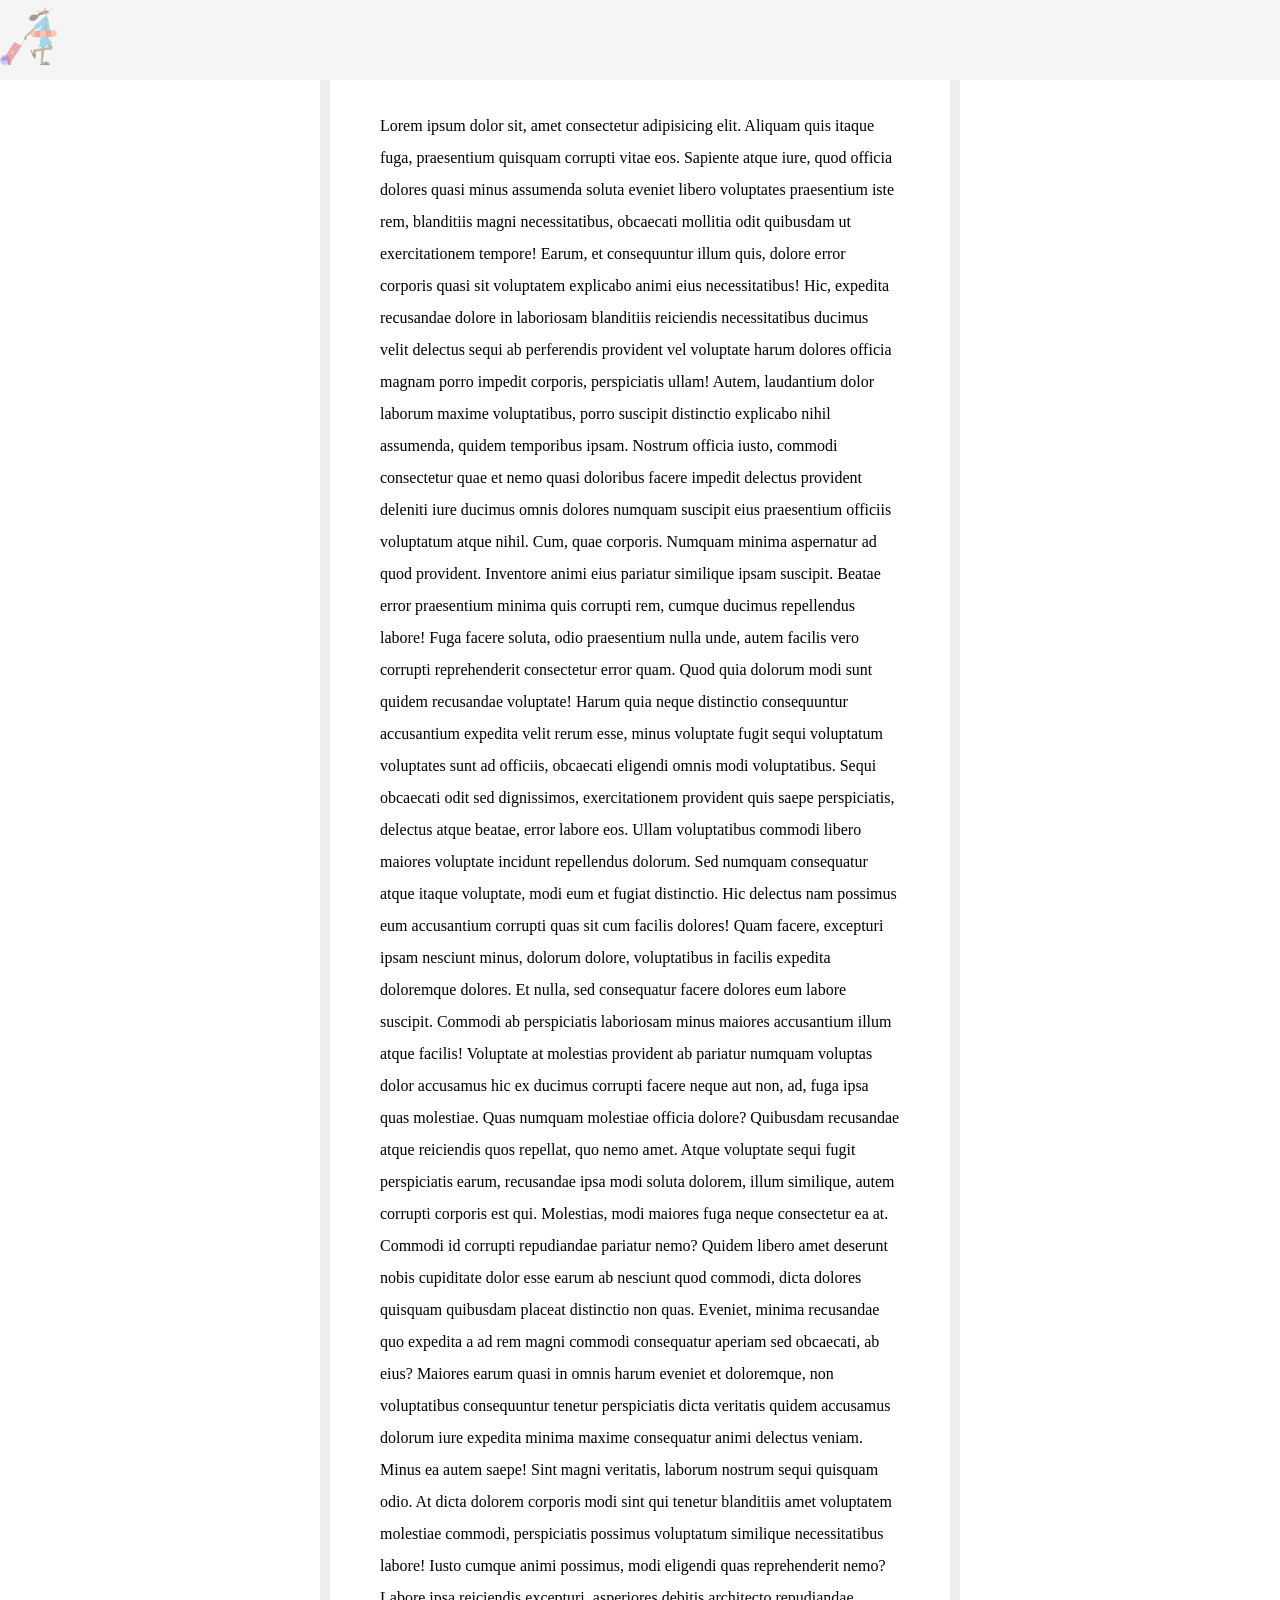
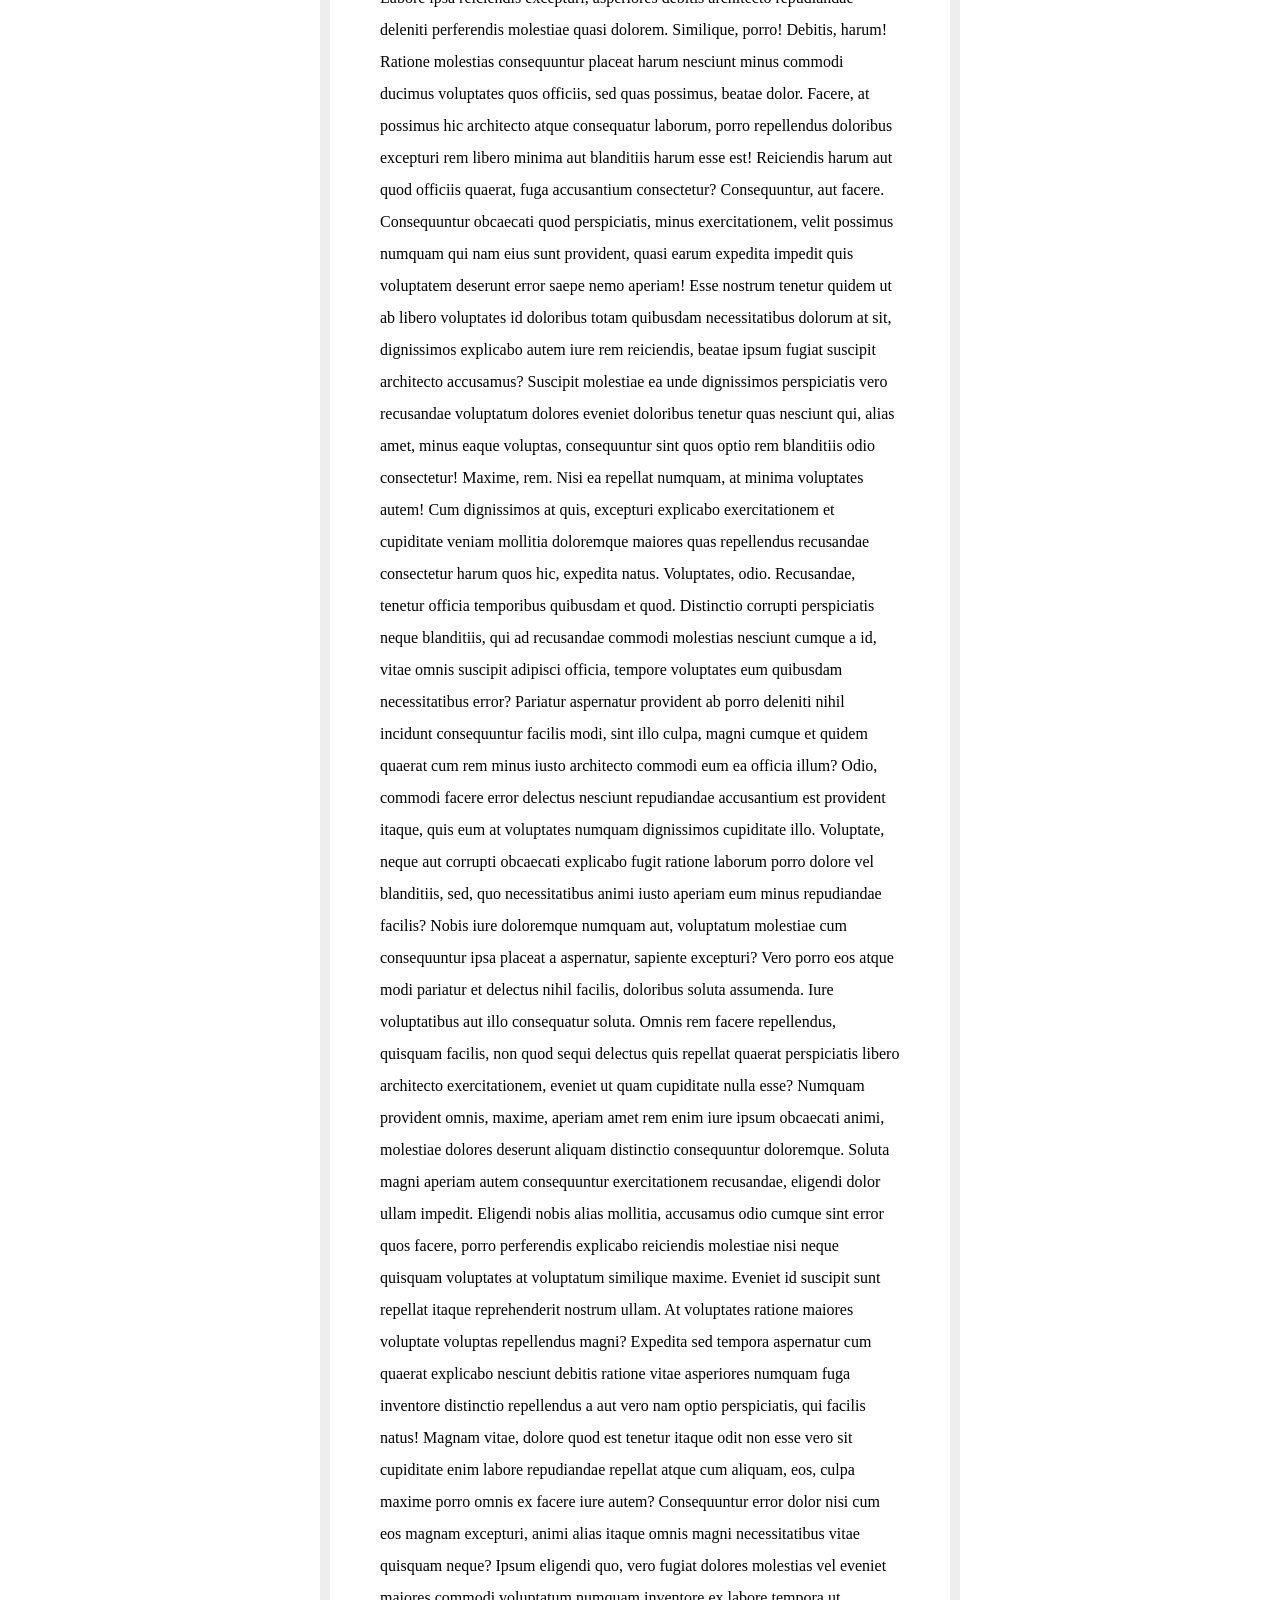
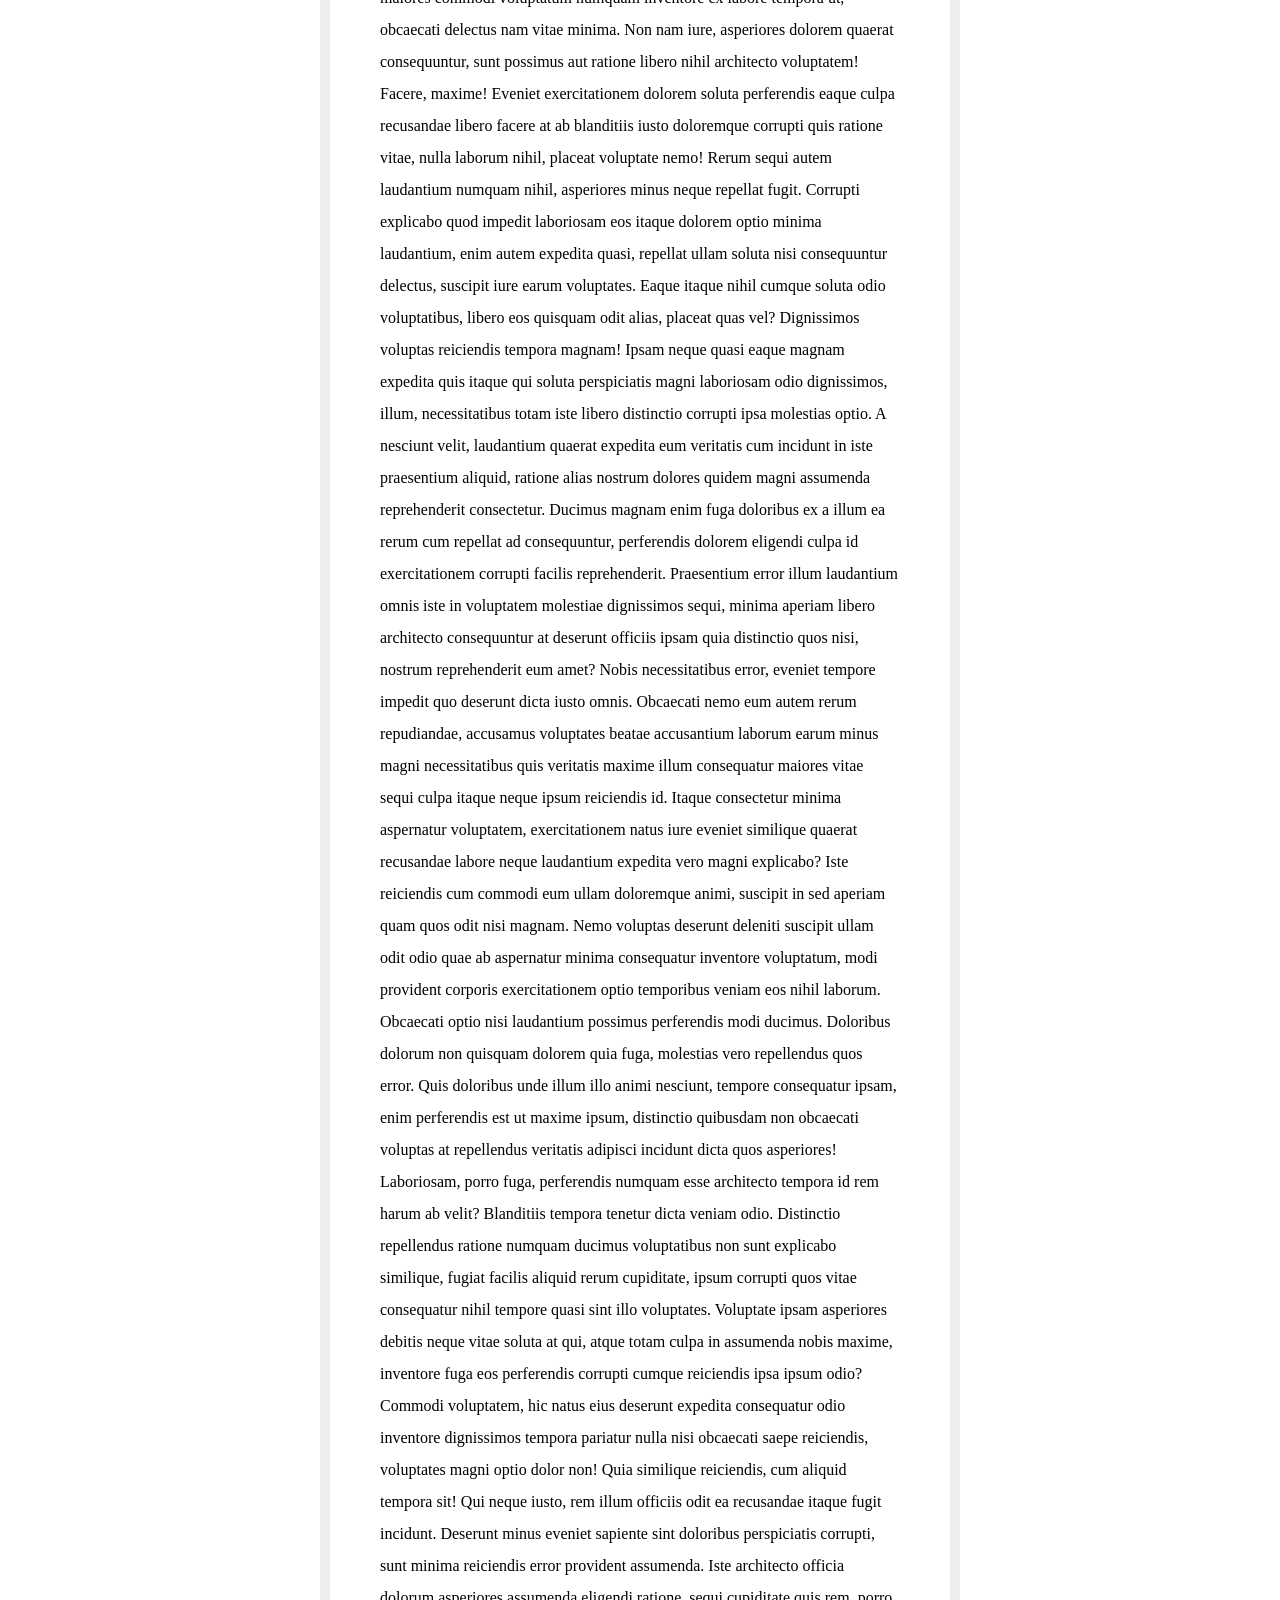
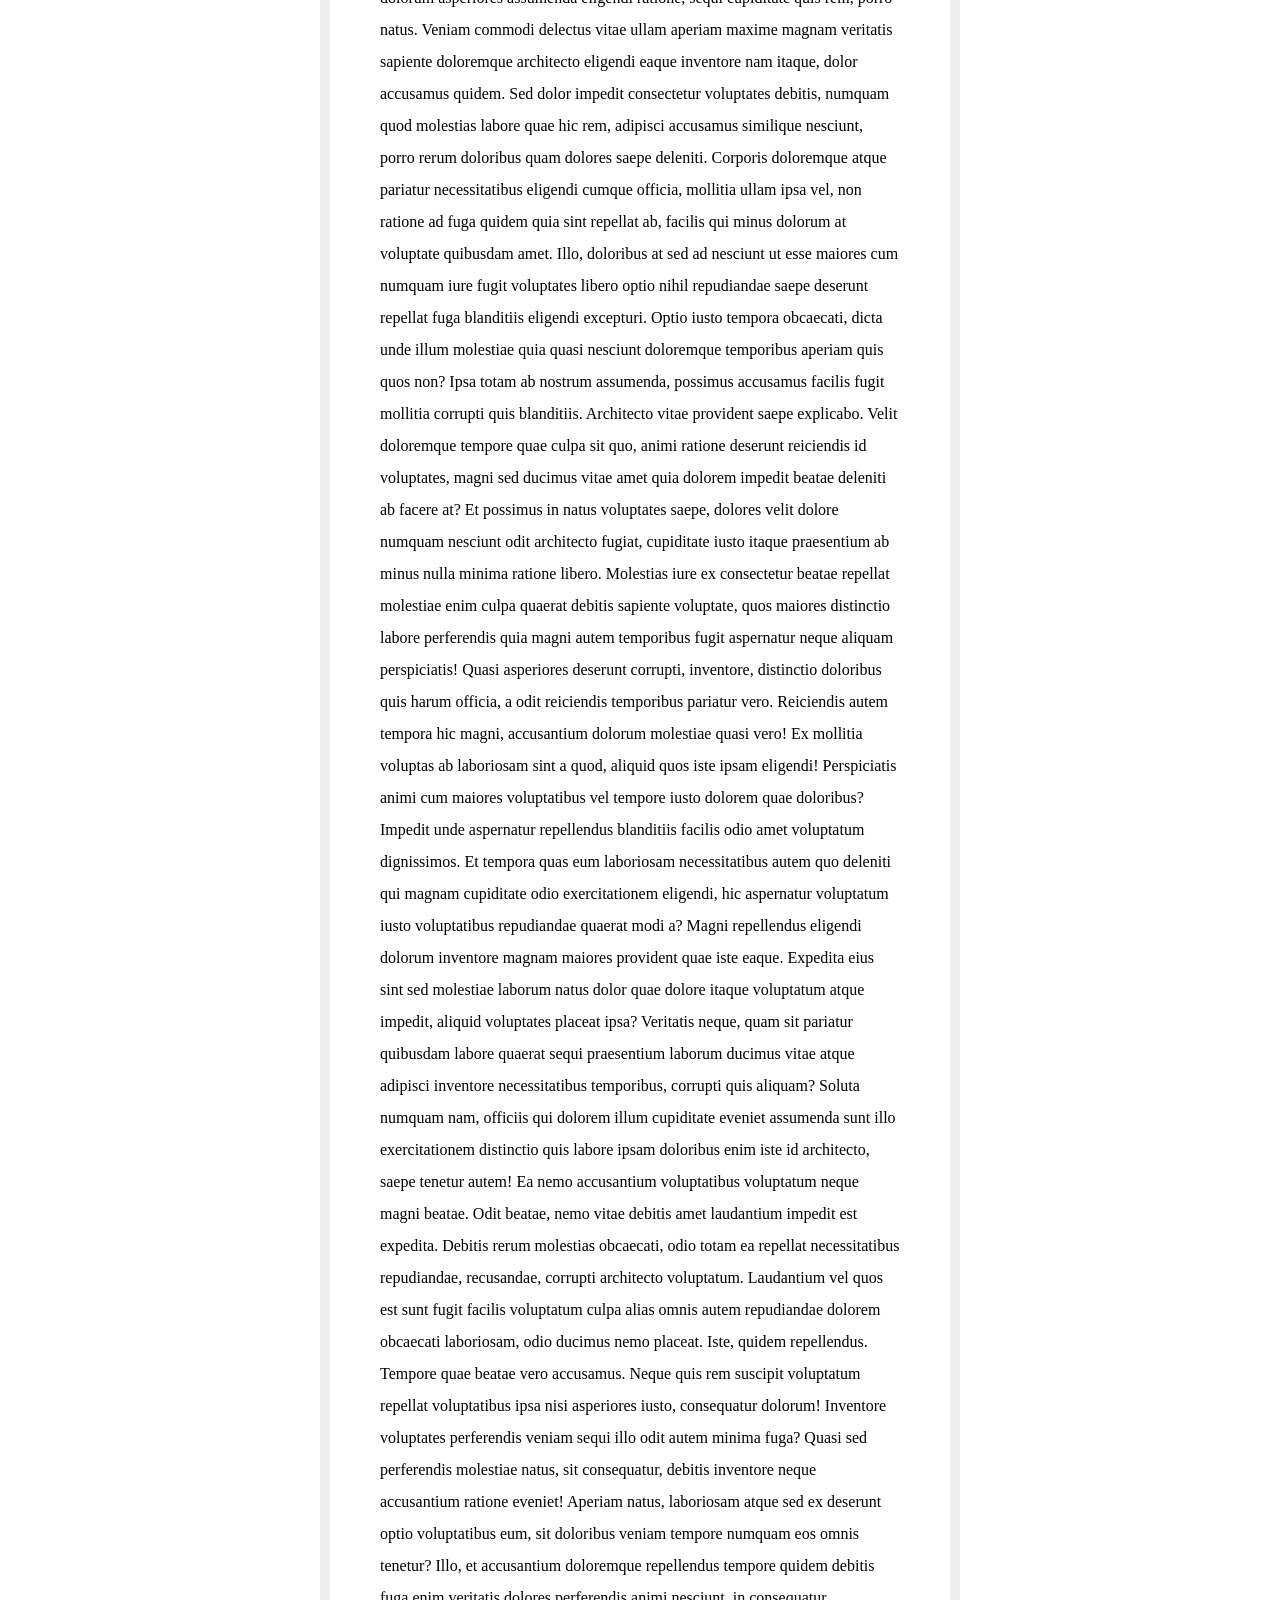
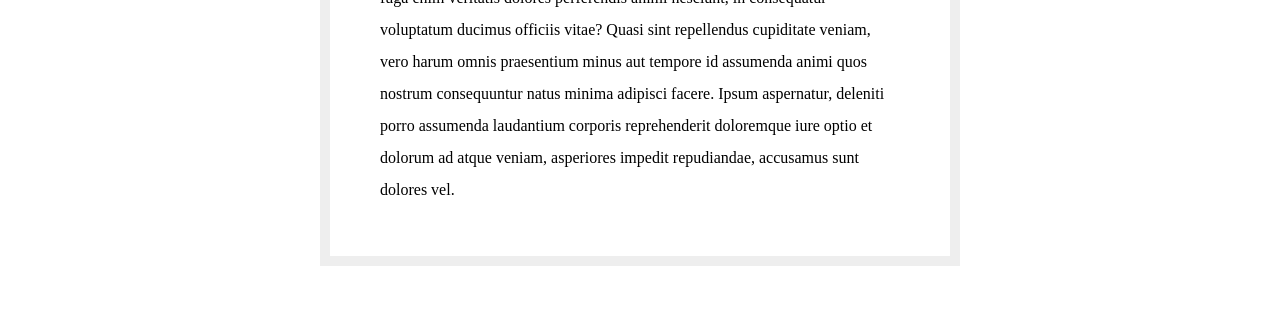
<file: 01-언니가 간다/index.html>
<!DOCTYPE html>
<html lang="ko">
  <head>
    <meta charset="UTF-8" />
    <meta name="viewport" content="width=device-width, initial-scale=1.0" />
    <title>progress bar</title>
    <link rel="stylesheet" href="./css/style.css" />
    <script src="./js/jquery-3.3.1.min.js"></script>
    <script src="./js/script.js"></script>
  </head>
  <body>
    <div class="progress">
      <div class="girl"></div>
      <div class="puppy"></div>
    </div>

    <div class="wrap">
      <p>
        Lorem ipsum dolor sit, amet consectetur adipisicing elit. Aliquam quis itaque fuga, praesentium quisquam
        corrupti vitae eos. Sapiente atque iure, quod officia dolores quasi minus assumenda soluta eveniet libero
        voluptates praesentium iste rem, blanditiis magni necessitatibus, obcaecati mollitia odit quibusdam ut
        exercitationem tempore! Earum, et consequuntur illum quis, dolore error corporis quasi sit voluptatem explicabo
        animi eius necessitatibus! Hic, expedita recusandae dolore in laboriosam blanditiis reiciendis necessitatibus
        ducimus velit delectus sequi ab perferendis provident vel voluptate harum dolores officia magnam porro impedit
        corporis, perspiciatis ullam! Autem, laudantium dolor laborum maxime voluptatibus, porro suscipit distinctio
        explicabo nihil assumenda, quidem temporibus ipsam. Nostrum officia iusto, commodi consectetur quae et nemo
        quasi doloribus facere impedit delectus provident deleniti iure ducimus omnis dolores numquam suscipit eius
        praesentium officiis voluptatum atque nihil. Cum, quae corporis. Numquam minima aspernatur ad quod provident.
        Inventore animi eius pariatur similique ipsam suscipit. Beatae error praesentium minima quis corrupti rem,
        cumque ducimus repellendus labore! Fuga facere soluta, odio praesentium nulla unde, autem facilis vero corrupti
        reprehenderit consectetur error quam. Quod quia dolorum modi sunt quidem recusandae voluptate! Harum quia neque
        distinctio consequuntur accusantium expedita velit rerum esse, minus voluptate fugit sequi voluptatum voluptates
        sunt ad officiis, obcaecati eligendi omnis modi voluptatibus. Sequi obcaecati odit sed dignissimos,
        exercitationem provident quis saepe perspiciatis, delectus atque beatae, error labore eos. Ullam voluptatibus
        commodi libero maiores voluptate incidunt repellendus dolorum. Sed numquam consequatur atque itaque voluptate,
        modi eum et fugiat distinctio. Hic delectus nam possimus eum accusantium corrupti quas sit cum facilis dolores!
        Quam facere, excepturi ipsam nesciunt minus, dolorum dolore, voluptatibus in facilis expedita doloremque
        dolores. Et nulla, sed consequatur facere dolores eum labore suscipit. Commodi ab perspiciatis laboriosam minus
        maiores accusantium illum atque facilis! Voluptate at molestias provident ab pariatur numquam voluptas dolor
        accusamus hic ex ducimus corrupti facere neque aut non, ad, fuga ipsa quas molestiae. Quas numquam molestiae
        officia dolore? Quibusdam recusandae atque reiciendis quos repellat, quo nemo amet. Atque voluptate sequi fugit
        perspiciatis earum, recusandae ipsa modi soluta dolorem, illum similique, autem corrupti corporis est qui.
        Molestias, modi maiores fuga neque consectetur ea at. Commodi id corrupti repudiandae pariatur nemo? Quidem
        libero amet deserunt nobis cupiditate dolor esse earum ab nesciunt quod commodi, dicta dolores quisquam
        quibusdam placeat distinctio non quas. Eveniet, minima recusandae quo expedita a ad rem magni commodi
        consequatur aperiam sed obcaecati, ab eius? Maiores earum quasi in omnis harum eveniet et doloremque, non
        voluptatibus consequuntur tenetur perspiciatis dicta veritatis quidem accusamus dolorum iure expedita minima
        maxime consequatur animi delectus veniam. Minus ea autem saepe! Sint magni veritatis, laborum nostrum sequi
        quisquam odio. At dicta dolorem corporis modi sint qui tenetur blanditiis amet voluptatem molestiae commodi,
        perspiciatis possimus voluptatum similique necessitatibus labore! Iusto cumque animi possimus, modi eligendi
        quas reprehenderit nemo? Labore ipsa reiciendis excepturi, asperiores debitis architecto repudiandae deleniti
        perferendis molestiae quasi dolorem. Similique, porro! Debitis, harum! Ratione molestias consequuntur placeat
        harum nesciunt minus commodi ducimus voluptates quos officiis, sed quas possimus, beatae dolor. Facere, at
        possimus hic architecto atque consequatur laborum, porro repellendus doloribus excepturi rem libero minima aut
        blanditiis harum esse est! Reiciendis harum aut quod officiis quaerat, fuga accusantium consectetur?
        Consequuntur, aut facere. Consequuntur obcaecati quod perspiciatis, minus exercitationem, velit possimus numquam
        qui nam eius sunt provident, quasi earum expedita impedit quis voluptatem deserunt error saepe nemo aperiam!
        Esse nostrum tenetur quidem ut ab libero voluptates id doloribus totam quibusdam necessitatibus dolorum at sit,
        dignissimos explicabo autem iure rem reiciendis, beatae ipsum fugiat suscipit architecto accusamus? Suscipit
        molestiae ea unde dignissimos perspiciatis vero recusandae voluptatum dolores eveniet doloribus tenetur quas
        nesciunt qui, alias amet, minus eaque voluptas, consequuntur sint quos optio rem blanditiis odio consectetur!
        Maxime, rem. Nisi ea repellat numquam, at minima voluptates autem! Cum dignissimos at quis, excepturi explicabo
        exercitationem et cupiditate veniam mollitia doloremque maiores quas repellendus recusandae consectetur harum
        quos hic, expedita natus. Voluptates, odio. Recusandae, tenetur officia temporibus quibusdam et quod. Distinctio
        corrupti perspiciatis neque blanditiis, qui ad recusandae commodi molestias nesciunt cumque a id, vitae omnis
        suscipit adipisci officia, tempore voluptates eum quibusdam necessitatibus error? Pariatur aspernatur provident
        ab porro deleniti nihil incidunt consequuntur facilis modi, sint illo culpa, magni cumque et quidem quaerat cum
        rem minus iusto architecto commodi eum ea officia illum? Odio, commodi facere error delectus nesciunt
        repudiandae accusantium est provident itaque, quis eum at voluptates numquam dignissimos cupiditate illo.
        Voluptate, neque aut corrupti obcaecati explicabo fugit ratione laborum porro dolore vel blanditiis, sed, quo
        necessitatibus animi iusto aperiam eum minus repudiandae facilis? Nobis iure doloremque numquam aut, voluptatum
        molestiae cum consequuntur ipsa placeat a aspernatur, sapiente excepturi? Vero porro eos atque modi pariatur et
        delectus nihil facilis, doloribus soluta assumenda. Iure voluptatibus aut illo consequatur soluta. Omnis rem
        facere repellendus, quisquam facilis, non quod sequi delectus quis repellat quaerat perspiciatis libero
        architecto exercitationem, eveniet ut quam cupiditate nulla esse? Numquam provident omnis, maxime, aperiam amet
        rem enim iure ipsum obcaecati animi, molestiae dolores deserunt aliquam distinctio consequuntur doloremque.
        Soluta magni aperiam autem consequuntur exercitationem recusandae, eligendi dolor ullam impedit. Eligendi nobis
        alias mollitia, accusamus odio cumque sint error quos facere, porro perferendis explicabo reiciendis molestiae
        nisi neque quisquam voluptates at voluptatum similique maxime. Eveniet id suscipit sunt repellat itaque
        reprehenderit nostrum ullam. At voluptates ratione maiores voluptate voluptas repellendus magni? Expedita sed
        tempora aspernatur cum quaerat explicabo nesciunt debitis ratione vitae asperiores numquam fuga inventore
        distinctio repellendus a aut vero nam optio perspiciatis, qui facilis natus! Magnam vitae, dolore quod est
        tenetur itaque odit non esse vero sit cupiditate enim labore repudiandae repellat atque cum aliquam, eos, culpa
        maxime porro omnis ex facere iure autem? Consequuntur error dolor nisi cum eos magnam excepturi, animi alias
        itaque omnis magni necessitatibus vitae quisquam neque? Ipsum eligendi quo, vero fugiat dolores molestias vel
        eveniet maiores commodi voluptatum numquam inventore ex labore tempora ut, obcaecati delectus nam vitae minima.
        Non nam iure, asperiores dolorem quaerat consequuntur, sunt possimus aut ratione libero nihil architecto
        voluptatem! Facere, maxime! Eveniet exercitationem dolorem soluta perferendis eaque culpa recusandae libero
        facere at ab blanditiis iusto doloremque corrupti quis ratione vitae, nulla laborum nihil, placeat voluptate
        nemo! Rerum sequi autem laudantium numquam nihil, asperiores minus neque repellat fugit. Corrupti explicabo quod
        impedit laboriosam eos itaque dolorem optio minima laudantium, enim autem expedita quasi, repellat ullam soluta
        nisi consequuntur delectus, suscipit iure earum voluptates. Eaque itaque nihil cumque soluta odio voluptatibus,
        libero eos quisquam odit alias, placeat quas vel? Dignissimos voluptas reiciendis tempora magnam! Ipsam neque
        quasi eaque magnam expedita quis itaque qui soluta perspiciatis magni laboriosam odio dignissimos, illum,
        necessitatibus totam iste libero distinctio corrupti ipsa molestias optio. A nesciunt velit, laudantium quaerat
        expedita eum veritatis cum incidunt in iste praesentium aliquid, ratione alias nostrum dolores quidem magni
        assumenda reprehenderit consectetur. Ducimus magnam enim fuga doloribus ex a illum ea rerum cum repellat ad
        consequuntur, perferendis dolorem eligendi culpa id exercitationem corrupti facilis reprehenderit. Praesentium
        error illum laudantium omnis iste in voluptatem molestiae dignissimos sequi, minima aperiam libero architecto
        consequuntur at deserunt officiis ipsam quia distinctio quos nisi, nostrum reprehenderit eum amet? Nobis
        necessitatibus error, eveniet tempore impedit quo deserunt dicta iusto omnis. Obcaecati nemo eum autem rerum
        repudiandae, accusamus voluptates beatae accusantium laborum earum minus magni necessitatibus quis veritatis
        maxime illum consequatur maiores vitae sequi culpa itaque neque ipsum reiciendis id. Itaque consectetur minima
        aspernatur voluptatem, exercitationem natus iure eveniet similique quaerat recusandae labore neque laudantium
        expedita vero magni explicabo? Iste reiciendis cum commodi eum ullam doloremque animi, suscipit in sed aperiam
        quam quos odit nisi magnam. Nemo voluptas deserunt deleniti suscipit ullam odit odio quae ab aspernatur minima
        consequatur inventore voluptatum, modi provident corporis exercitationem optio temporibus veniam eos nihil
        laborum. Obcaecati optio nisi laudantium possimus perferendis modi ducimus. Doloribus dolorum non quisquam
        dolorem quia fuga, molestias vero repellendus quos error. Quis doloribus unde illum illo animi nesciunt, tempore
        consequatur ipsam, enim perferendis est ut maxime ipsum, distinctio quibusdam non obcaecati voluptas at
        repellendus veritatis adipisci incidunt dicta quos asperiores! Laboriosam, porro fuga, perferendis numquam esse
        architecto tempora id rem harum ab velit? Blanditiis tempora tenetur dicta veniam odio. Distinctio repellendus
        ratione numquam ducimus voluptatibus non sunt explicabo similique, fugiat facilis aliquid rerum cupiditate,
        ipsum corrupti quos vitae consequatur nihil tempore quasi sint illo voluptates. Voluptate ipsam asperiores
        debitis neque vitae soluta at qui, atque totam culpa in assumenda nobis maxime, inventore fuga eos perferendis
        corrupti cumque reiciendis ipsa ipsum odio? Commodi voluptatem, hic natus eius deserunt expedita consequatur
        odio inventore dignissimos tempora pariatur nulla nisi obcaecati saepe reiciendis, voluptates magni optio dolor
        non! Quia similique reiciendis, cum aliquid tempora sit! Qui neque iusto, rem illum officiis odit ea recusandae
        itaque fugit incidunt. Deserunt minus eveniet sapiente sint doloribus perspiciatis corrupti, sunt minima
        reiciendis error provident assumenda. Iste architecto officia dolorum asperiores assumenda eligendi ratione,
        sequi cupiditate quis rem, porro natus. Veniam commodi delectus vitae ullam aperiam maxime magnam veritatis
        sapiente doloremque architecto eligendi eaque inventore nam itaque, dolor accusamus quidem. Sed dolor impedit
        consectetur voluptates debitis, numquam quod molestias labore quae hic rem, adipisci accusamus similique
        nesciunt, porro rerum doloribus quam dolores saepe deleniti. Corporis doloremque atque pariatur necessitatibus
        eligendi cumque officia, mollitia ullam ipsa vel, non ratione ad fuga quidem quia sint repellat ab, facilis qui
        minus dolorum at voluptate quibusdam amet. Illo, doloribus at sed ad nesciunt ut esse maiores cum numquam iure
        fugit voluptates libero optio nihil repudiandae saepe deserunt repellat fuga blanditiis eligendi excepturi.
        Optio iusto tempora obcaecati, dicta unde illum molestiae quia quasi nesciunt doloremque temporibus aperiam quis
        quos non? Ipsa totam ab nostrum assumenda, possimus accusamus facilis fugit mollitia corrupti quis blanditiis.
        Architecto vitae provident saepe explicabo. Velit doloremque tempore quae culpa sit quo, animi ratione deserunt
        reiciendis id voluptates, magni sed ducimus vitae amet quia dolorem impedit beatae deleniti ab facere at? Et
        possimus in natus voluptates saepe, dolores velit dolore numquam nesciunt odit architecto fugiat, cupiditate
        iusto itaque praesentium ab minus nulla minima ratione libero. Molestias iure ex consectetur beatae repellat
        molestiae enim culpa quaerat debitis sapiente voluptate, quos maiores distinctio labore perferendis quia magni
        autem temporibus fugit aspernatur neque aliquam perspiciatis! Quasi asperiores deserunt corrupti, inventore,
        distinctio doloribus quis harum officia, a odit reiciendis temporibus pariatur vero. Reiciendis autem tempora
        hic magni, accusantium dolorum molestiae quasi vero! Ex mollitia voluptas ab laboriosam sint a quod, aliquid
        quos iste ipsam eligendi! Perspiciatis animi cum maiores voluptatibus vel tempore iusto dolorem quae doloribus?
        Impedit unde aspernatur repellendus blanditiis facilis odio amet voluptatum dignissimos. Et tempora quas eum
        laboriosam necessitatibus autem quo deleniti qui magnam cupiditate odio exercitationem eligendi, hic aspernatur
        voluptatum iusto voluptatibus repudiandae quaerat modi a? Magni repellendus eligendi dolorum inventore magnam
        maiores provident quae iste eaque. Expedita eius sint sed molestiae laborum natus dolor quae dolore itaque
        voluptatum atque impedit, aliquid voluptates placeat ipsa? Veritatis neque, quam sit pariatur quibusdam labore
        quaerat sequi praesentium laborum ducimus vitae atque adipisci inventore necessitatibus temporibus, corrupti
        quis aliquam? Soluta numquam nam, officiis qui dolorem illum cupiditate eveniet assumenda sunt illo
        exercitationem distinctio quis labore ipsam doloribus enim iste id architecto, saepe tenetur autem! Ea nemo
        accusantium voluptatibus voluptatum neque magni beatae. Odit beatae, nemo vitae debitis amet laudantium impedit
        est expedita. Debitis rerum molestias obcaecati, odio totam ea repellat necessitatibus repudiandae, recusandae,
        corrupti architecto voluptatum. Laudantium vel quos est sunt fugit facilis voluptatum culpa alias omnis autem
        repudiandae dolorem obcaecati laboriosam, odio ducimus nemo placeat. Iste, quidem repellendus. Tempore quae
        beatae vero accusamus. Neque quis rem suscipit voluptatum repellat voluptatibus ipsa nisi asperiores iusto,
        consequatur dolorum! Inventore voluptates perferendis veniam sequi illo odit autem minima fuga? Quasi sed
        perferendis molestiae natus, sit consequatur, debitis inventore neque accusantium ratione eveniet! Aperiam
        natus, laboriosam atque sed ex deserunt optio voluptatibus eum, sit doloribus veniam tempore numquam eos omnis
        tenetur? Illo, et accusantium doloremque repellendus tempore quidem debitis fuga enim veritatis dolores
        perferendis animi nesciunt, in consequatur voluptatum ducimus officiis vitae? Quasi sint repellendus cupiditate
        veniam, vero harum omnis praesentium minus aut tempore id assumenda animi quos nostrum consequuntur natus minima
        adipisci facere. Ipsum aspernatur, deleniti porro assumenda laudantium corporis reprehenderit doloremque iure
        optio et dolorum ad atque veniam, asperiores impedit repudiandae, accusamus sunt dolores vel.
      </p>
    </div>
  </body>
</html>
</file>
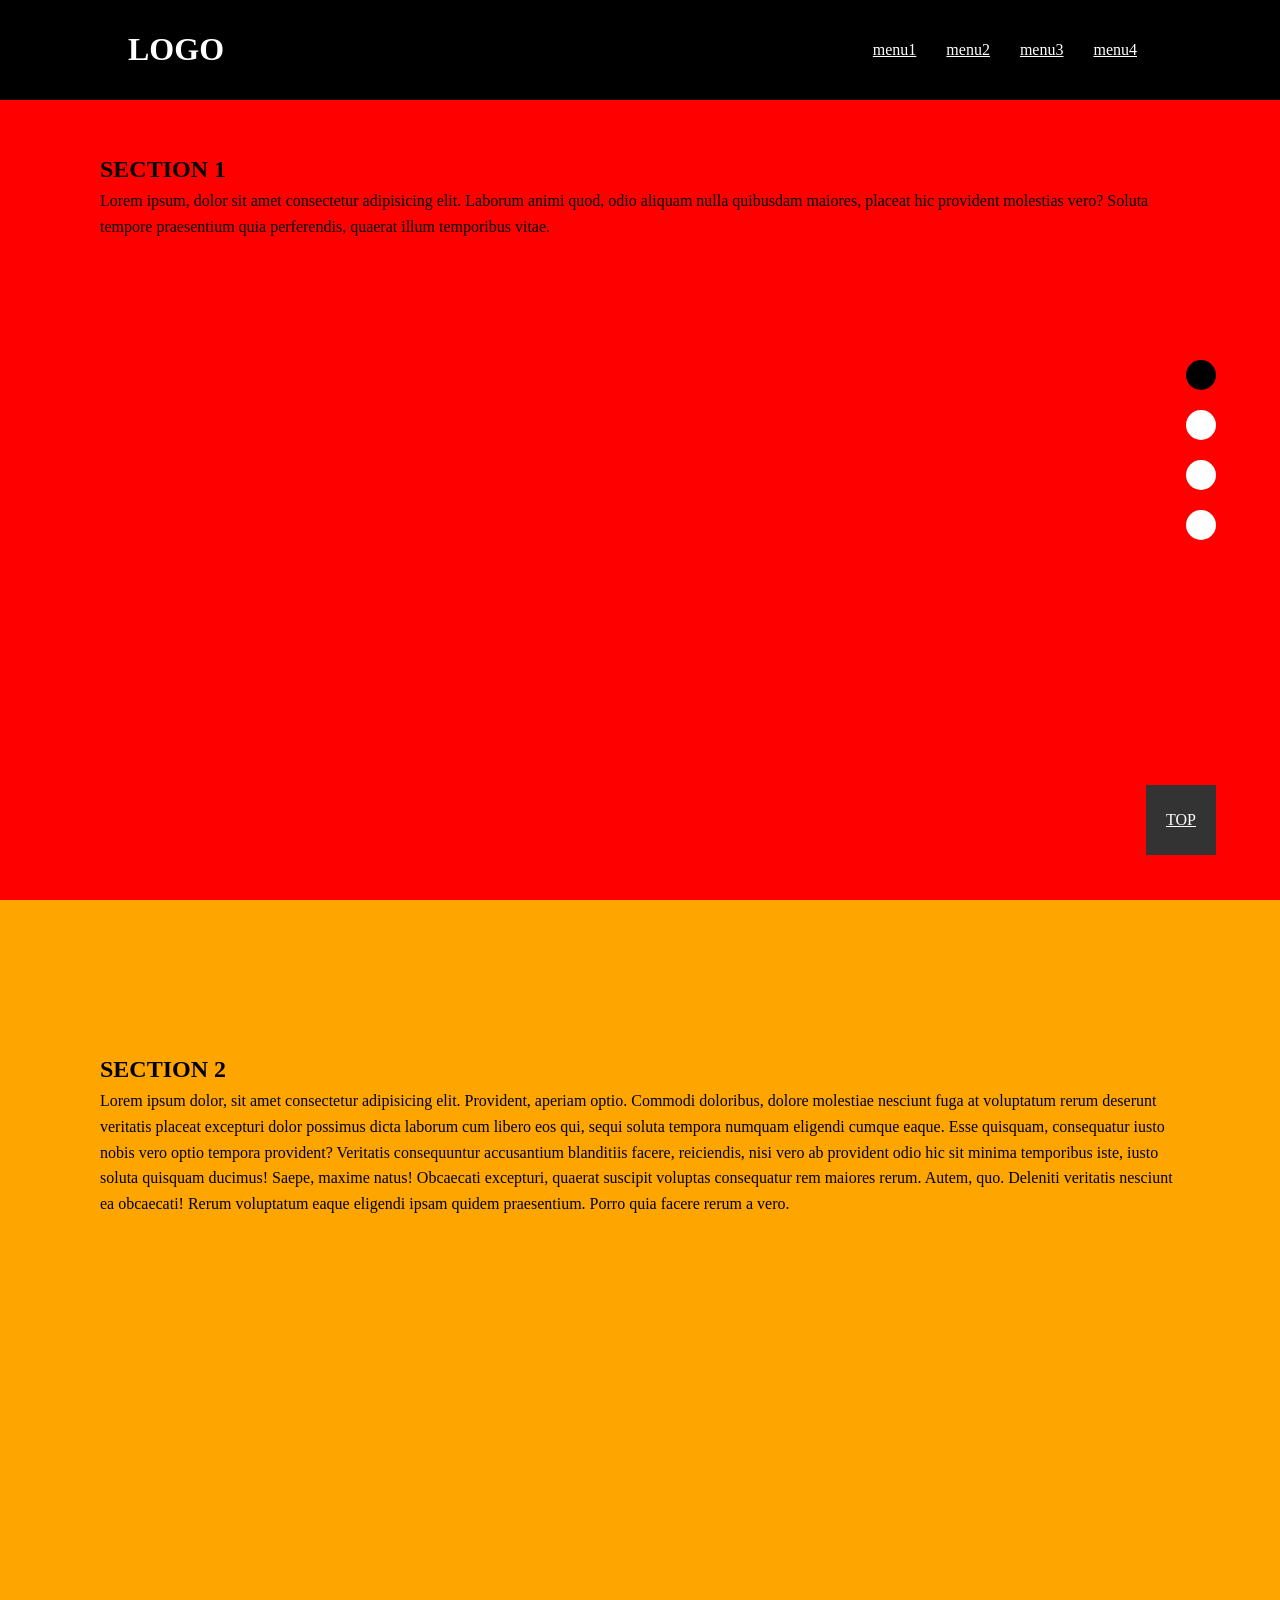
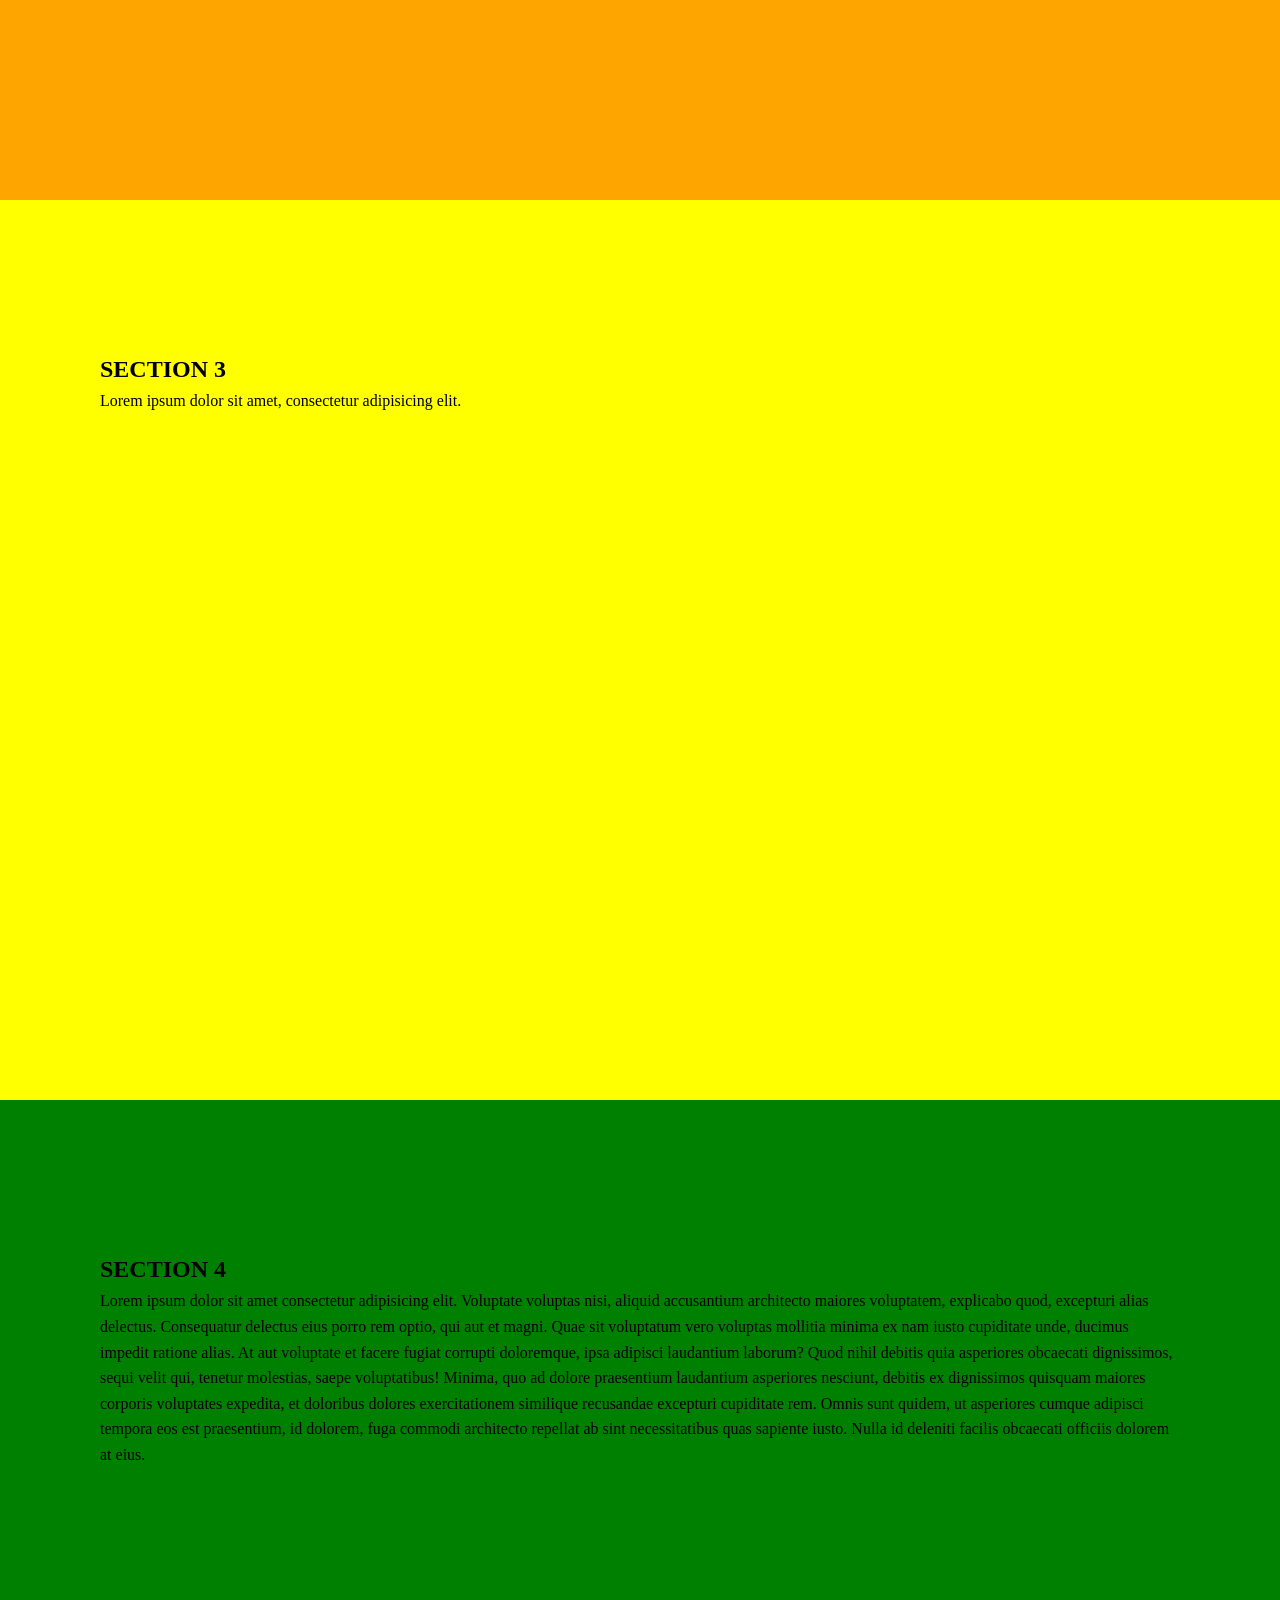
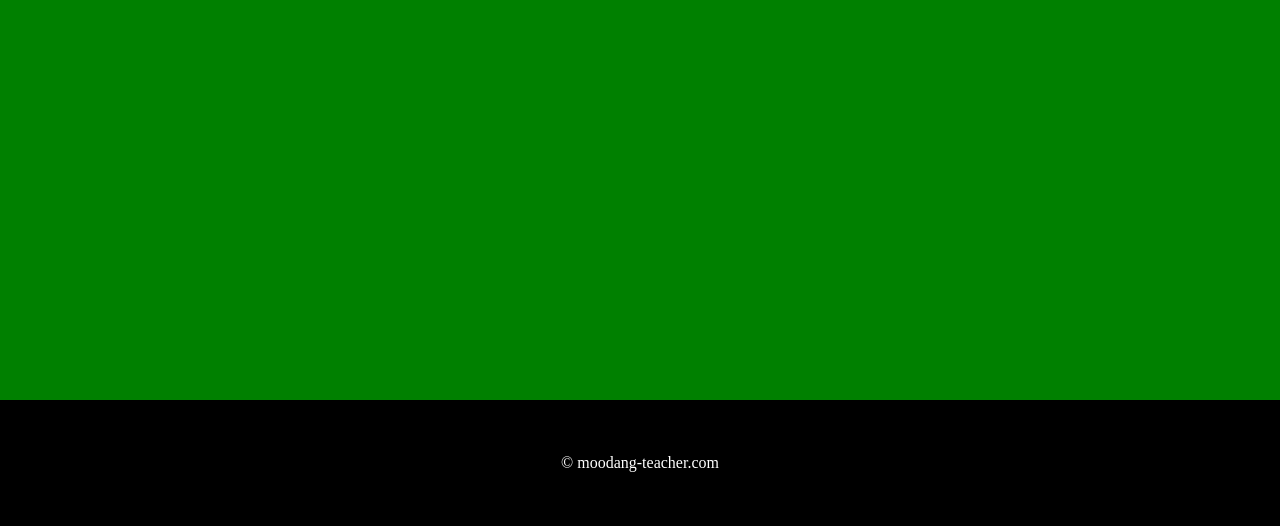
<file: 02-fullpage/index.html>
<!DOCTYPE html>
<html lang="ko">
  <head>
    <meta charset="UTF-8" />
    <meta http-equiv="X-UA-Compatible" content="IE=edge" />
    <meta name="viewport" content="width=device-width, initial-scale=1.0" />
    <title>전체창 이동</title>
    <link rel="stylesheet" href="./css/style.css" />
    <script src="./js/jquery-3.3.1.min.js"></script>
    <script src="./js/script.js"></script>
  </head>

  <body>
    <header>
      <div class="inner">
        <nav>
          <h1 class="logo">LOGO</h1>
          <ul class="gnb">
            <li><a href="#">menu1</a></li>
            <li><a href="#">menu2</a></li>
            <li><a href="#">menu3</a></li>
            <li><a href="#">menu4</a></li>
          </ul>
        </nav>
      </div>
    </header>

    <main>
      <ul class="indicator">
        <li><a href="#">1</a></li>
        <li><a href="#">2</a></li>
        <li><a href="#">3</a></li>
        <li><a href="#">4</a></li>
      </ul>

      <section class="section1">
        <h2>SECTION 1</h2>
        <p>
          Lorem ipsum, dolor sit amet consectetur adipisicing elit. Laborum animi quod, odio aliquam nulla quibusdam
          maiores, placeat hic provident molestias vero? Soluta tempore praesentium quia perferendis, quaerat illum
          temporibus vitae.
        </p>
      </section>
      <section class="section2">
        <h2>SECTION 2</h2>
        <p>
          Lorem ipsum dolor, sit amet consectetur adipisicing elit. Provident, aperiam optio. Commodi doloribus, dolore
          molestiae nesciunt fuga at voluptatum rerum deserunt veritatis placeat excepturi dolor possimus dicta laborum
          cum libero eos qui, sequi soluta tempora numquam eligendi cumque eaque. Esse quisquam, consequatur iusto nobis
          vero optio tempora provident? Veritatis consequuntur accusantium blanditiis facere, reiciendis, nisi vero ab
          provident odio hic sit minima temporibus iste, iusto soluta quisquam ducimus! Saepe, maxime natus! Obcaecati
          excepturi, quaerat suscipit voluptas consequatur rem maiores rerum. Autem, quo. Deleniti veritatis nesciunt ea
          obcaecati! Rerum voluptatum eaque eligendi ipsam quidem praesentium. Porro quia facere rerum a vero.
        </p>
      </section>
      <section class="section3">
        <h2>SECTION 3</h2>
        <p>Lorem ipsum dolor sit amet, consectetur adipisicing elit.</p>
      </section>
      <section class="section4">
        <h2>SECTION 4</h2>
        <p>
          Lorem ipsum dolor sit amet consectetur adipisicing elit. Voluptate voluptas nisi, aliquid accusantium
          architecto maiores voluptatem, explicabo quod, excepturi alias delectus. Consequatur delectus eius porro rem
          optio, qui aut et magni. Quae sit voluptatum vero voluptas mollitia minima ex nam iusto cupiditate unde,
          ducimus impedit ratione alias. At aut voluptate et facere fugiat corrupti doloremque, ipsa adipisci laudantium
          laborum? Quod nihil debitis quia asperiores obcaecati dignissimos, sequi velit qui, tenetur molestias, saepe
          voluptatibus! Minima, quo ad dolore praesentium laudantium asperiores nesciunt, debitis ex dignissimos
          quisquam maiores corporis voluptates expedita, et doloribus dolores exercitationem similique recusandae
          excepturi cupiditate rem. Omnis sunt quidem, ut asperiores cumque adipisci tempora eos est praesentium, id
          dolorem, fuga commodi architecto repellat ab sint necessitatibus quas sapiente iusto. Nulla id deleniti
          facilis obcaecati officiis dolorem at eius.
        </p>
      </section>
    </main>

    <footer>&copy; moodang-teacher.com</footer>

    <a href="#" class="btn-top">TOP</a>
  </body>
</html>
</file>
<file: 01-언니가 간다/css/style.css>
@charset 'utf-8';

* {
  margin: 0;
  padding: 0;
  box-sizing: border-box;
}
img {
  vertical-align: top;
}
.progress {
  position: fixed;
  top: 0;
  left: 0;
  width: 100%;
  height: 80px;
  background: #f5f5f5;
}
.progress .girl {
  position: absolute;
  top: 0;
  left: 0;
  width: 70px;
  height: 70px;
  background: url(../img/walking_girl.gif) no-repeat 50% / cover;
}
.progress .puppy {
  position: absolute;
  bottom: 15px;
  left: 0;
  width: 10px;
  height: 10px;
  background: #77f;
  border-radius: 50%;
  transition: 0.4s;
}

.wrap {
  width: 50%;
  margin: 50px auto;
  border: 10px solid #eee;
  padding: 50px;
  line-height: 2;
}
</file>
<file: 02-fullpage/css/style.css>
@charset 'utf-8';

* {
  margin: 0;
  padding: 0;
  box-sizing: border-box;
}
ul,
ol,
li {
  list-style: none;
}
img {
  vertical-align: top;
}
body {
  line-height: 1.6;
  overflow: hidden;
}

header {
  position: fixed;
  top: 0;
  left: 0;
  width: 100%;
  background: #000;
}
.inner {
  width: 80%;
  margin: 0 auto;
}
header nav {
  height: 100px;
  display: flex;
  justify-content: space-between;
  align-items: center;
}
.logo {
  font-size: 2rem;
  color: #fff;
}
.gnb {
  display: flex;
}
.gnb li a {
  display: block;
  padding: 10px 15px;
  color: #fff;
}
footer {
  background: #000;
  text-align: center;
  color: #fff;
  padding: 50px;
}

.indicator {
  position: fixed;
  top: 50%;
  right: 5%;
  transform: translateY(-50%);
}
.indicator li {
  margin: 20px 0;
}
.indicator li a {
  display: block;
  width: 30px;
  height: 30px;
  border-radius: 50%;
  background: #fff;
  text-indent: -999px;
  overflow: hidden;
}
.indicator li.on a {
  background: #000;
}

main > section {
  height: 100vh;
  padding: 150px 100px 50px;
}
main > section.section1 {
  background: red;
}
main > section.section2 {
  background: orange;
}
main > section.section3 {
  background: yellow;
}
main > section.section4 {
  background: green;
}

.btn-top {
  position: fixed;
  bottom: 5%;
  right: 5%;
  width: 70px;
  height: 70px;
  background: #333;
  color: #fff;
  display: flex;
  justify-content: center;
  align-items: center;
}
</file>
